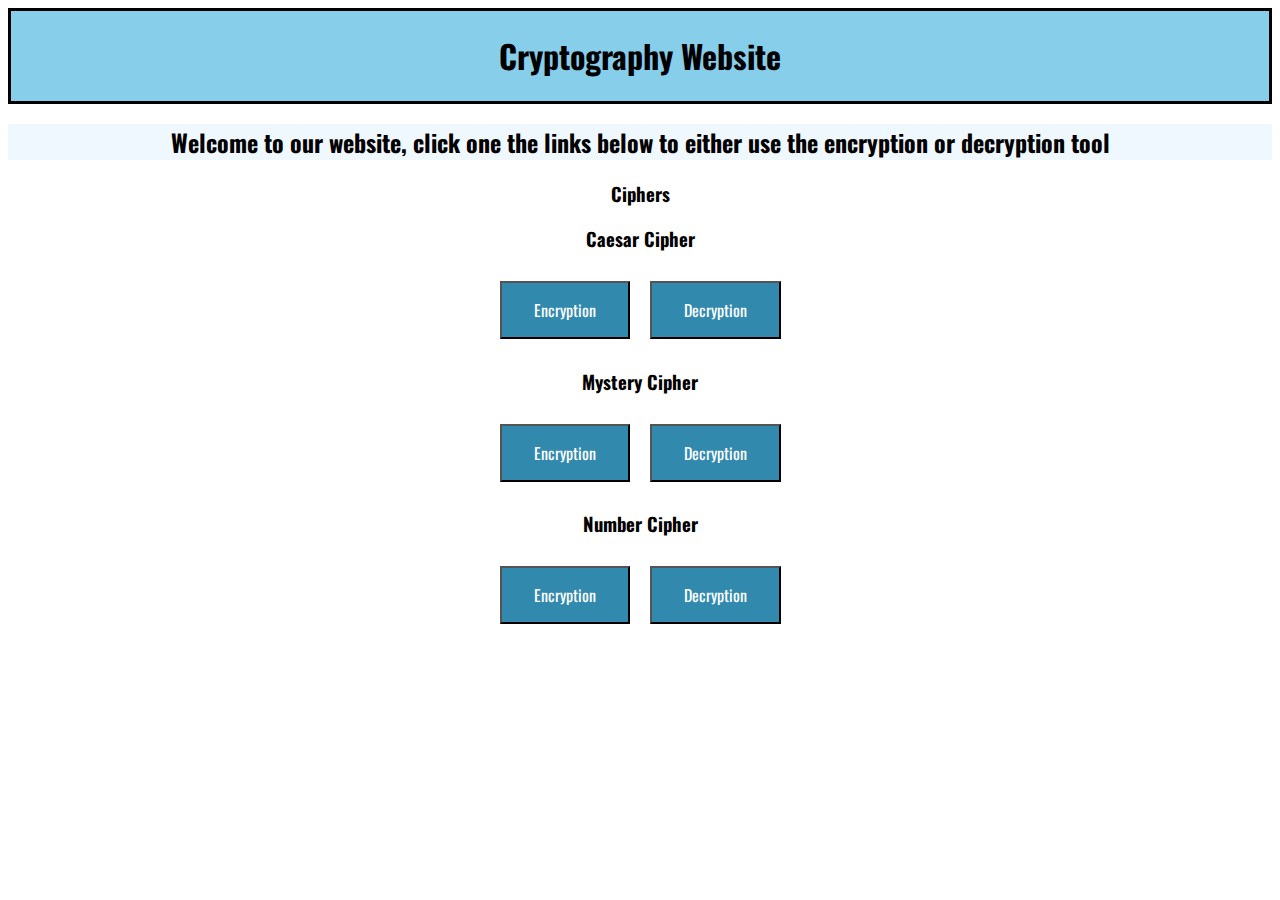
<file: index.html>
<!DOCTYPE html>
<html lang="en">
<head>
    <meta charset="UTF-8">
    <meta http-equiv="X-UA-Compatible" content="IE=edge">
    <meta name="viewport" content="width=device-width, initial-scale=1.0">
    <link rel="stylesheet" href="index.css">
    <link rel="preconnect" href="https://fonts.googleapis.com">
    <link rel="preconnect" href="https://fonts.gstatic.com" crossorigin>
    <link href="https://fonts.googleapis.com/css2?family=Oswald:wght@200&display=swap" rel="stylesheet">
    <title>Menu</title>
    <script>
    </script>
</head>
<body>
    <div id = "menu">
        <h1>Cryptography Website</h1>
    </div>
    <div id="desc">
        <h2>Welcome to our website, click one the links below to either use the encryption or decryption tool</h2>
    </div>
    <h3>Ciphers</h3>
    <h3>Caesar Cipher</h3>
    <div id="caesardiv">
        <button class="caesar" onclick="window.location.href = 'encrypt.html';">Encryption</button>
        <button class="caesar" onclick="window.location.href = 'decrypt.html';">Decryption</button>
    </div>
    <h3>Mystery Cipher</h3>
    <div id="sub">
        <button class="subs" onclick="window.location.href = 'Sube.html';">Encryption</button>
        <button class="subs" onclick="window.location.href = 'Subd.html';">Decryption</button>
    </div>
    <h3>Number Cipher</h3>
    <div id="sub">
        <button class="subs" onclick="window.location.href = 'Nume.html';">Encryption</button>
        <button class="subs" onclick="window.location.href = 'Numd.html';">Decryption</button>
    </div>
</body>
</html>
</file>
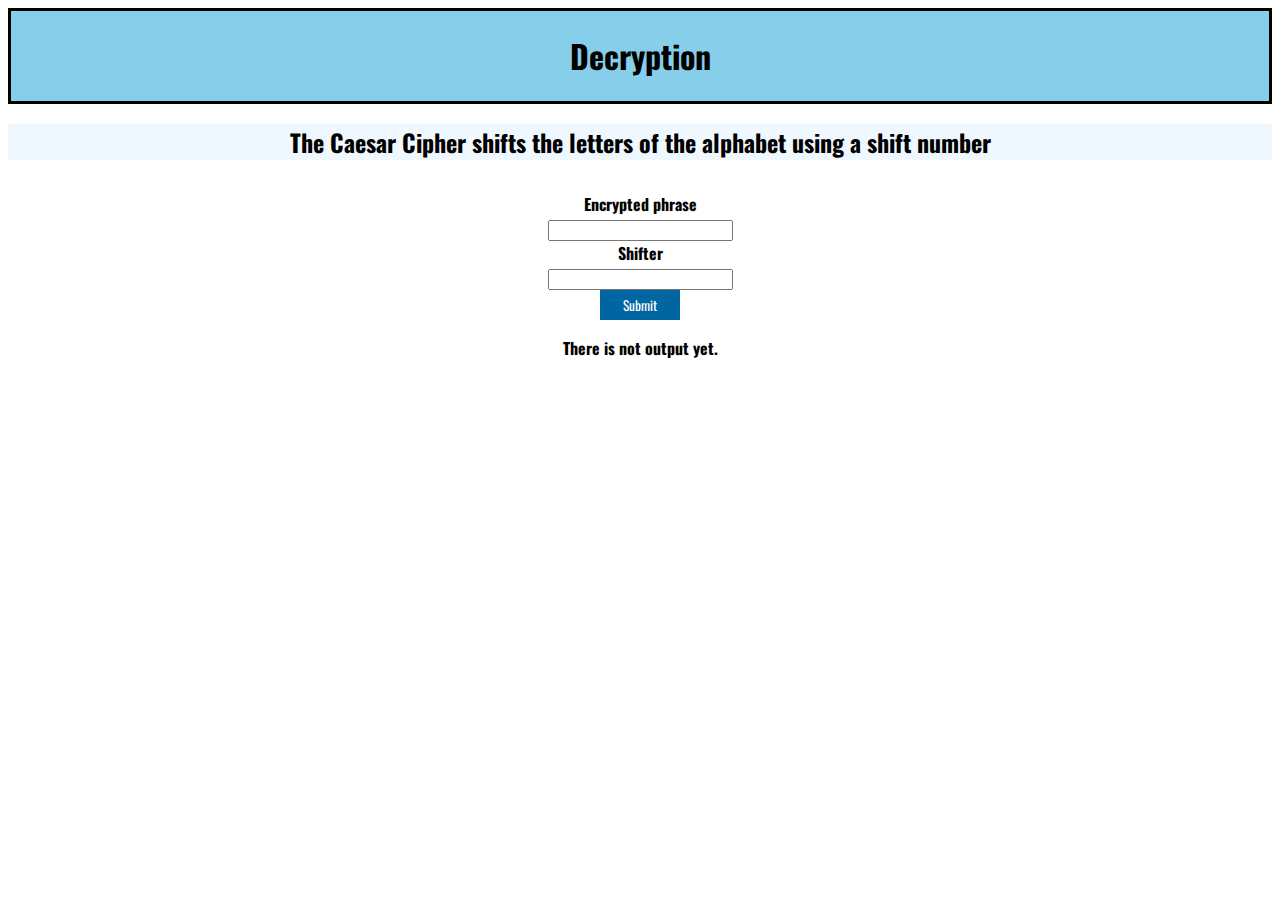
<file: decrypt.html>
<!DOCTYPE html>
<html lang="en">
<head>
    <meta charset="UTF-8">
    <meta http-equiv="X-UA-Compatible" content="IE=edge">
    <meta name="viewport" content="width=device-width, initial-scale=1.0">
    <link rel="preconnect" href="https://fonts.googleapis.com">
    <link rel="preconnect" href="https://fonts.gstatic.com" crossorigin>
    <link href="https://fonts.googleapis.com/css2?family=Oswald:wght@200&display=swap" rel="stylesheet">
    <link rel="stylesheet" href="decrypt.css">
    <script>
    function caesarCipherDecrypt(phrase, shifter){
    phrase = document.getElementById("phrase").value;
    shifter = parseInt(document.getElementById("shifter").value);
    letters = phrase.split('');
    newPhrase = "Your decrypted phrase is :"
    for (letter of letters){
        newLetter = letter.charCodeAt(0)
        console.log(newLetter)
        newLetter -= shifter
        console.log(newLetter)
        newPhrase += String.fromCharCode(newLetter)
        console.log(newPhrase)
    }
    document.getElementById("output").innerHTML = newPhrase;
}
    </script>
    <title>Decryption</title>
</head>
<body>
    <div id="menu">
        <h1>Decryption</h1>
    </div>
    <div id="desc">
        <h2>The Caesar Cipher shifts the letters of the alphabet using a shift number</h2>
    </div>
    <div id="input">
        <label for="phrase">Encrypted phrase</label><br>
        <input type="text" id="phrase" name="phrase"><br>
        <label for="shifter">Shifter</label><br>
        <input type="number" id="shifter" name="shifter"><br>
        <input id="submit" type="submit" value="Submit" onclick="caesarCipherDecrypt(); return false;">
    </form>
    <p id="output">There is not output yet.</p>
    </div>
    <form action="cipher"></form>
</body>
</html>
</file>
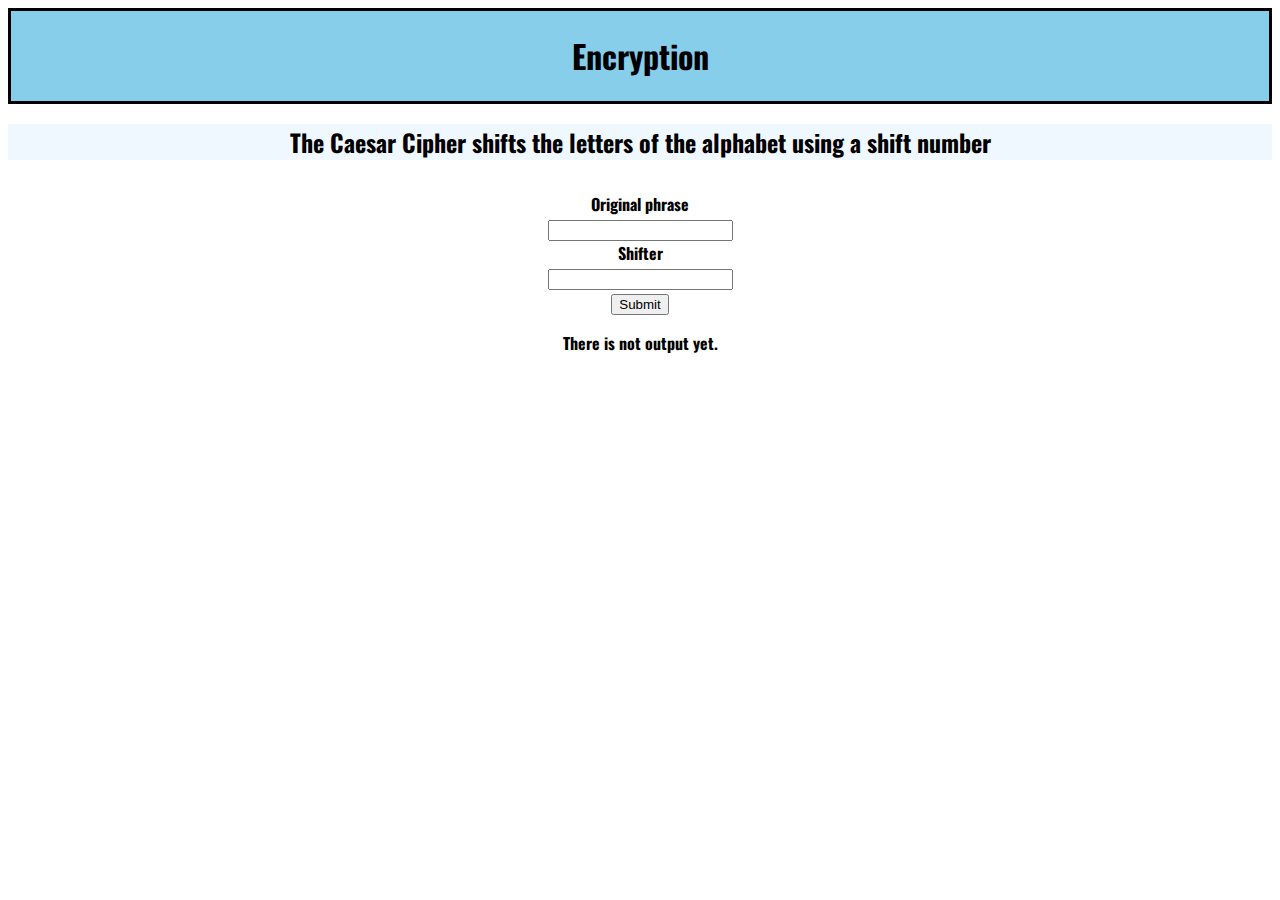
<file: encrypt.html>
<!DOCTYPE html>
<html lang="en">
<head>
    <meta charset="UTF-8">
    <meta http-equiv="X-UA-Compatible" content="IE=edge">
    <meta name="viewport" content="width=device-width, initial-scale=1.0">
    <link rel="stylesheet" href="encrypt.css">
    <link rel="preconnect" href="https://fonts.googleapis.com">
    <link rel="preconnect" href="https://fonts.gstatic.com" crossorigin>
    <link href="https://fonts.googleapis.com/css2?family=Oswald:wght@200&display=swap" rel="stylesheet">
    <script>
    function caesarCipher(){
    phrase = document.getElementById("phrase").value;
    shifter = parseInt(document.getElementById("shifter").value);
    letters = phrase.split('');
    newPhrase = "Your new phrase is :"
    for (letter of letters){
        newLetter = letter.charCodeAt(0)
        console.log(newLetter)
        newLetter += shifter
        console.log(newLetter)
        newPhrase += String.fromCharCode(newLetter)
        console.log(newPhrase)
    }
    document.getElementById("output").innerHTML = newPhrase;
    return false;
    } 
    </script>
    <title>Encryption</title>
</head>
<body>
    <div id="menu">
        <h1>Encryption</h1>
    </div>
    <div id="desc">
        <h2>The Caesar Cipher shifts the letters of the alphabet using a shift number</h2>
    </div>
    <div id="input">
    <form id = "thisform">
        <label for="phrase">Original phrase</label><br>
        <input type="text" id="phrase" name="phrase"><br>
        <label for="shifter">Shifter</label><br>
        <input type="number" id="shifter" name="shifter"><br>
        <input type="submit" value="Submit" onclick="caesarCipher(); return false;">
    </form>
    <p id="output">There is not output yet.</p>
    </div>
    
</body>
</html>
</file>
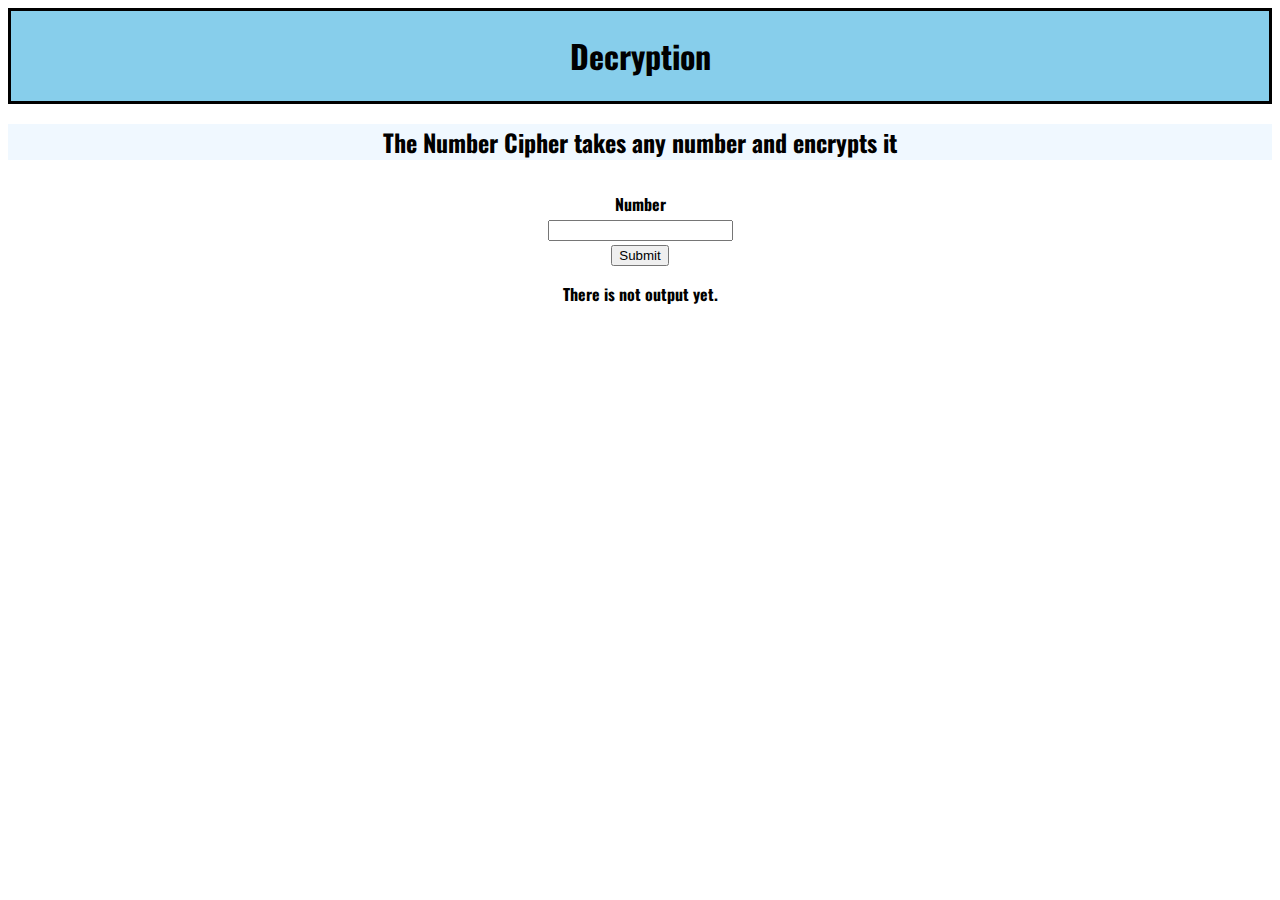
<file: Numd.html>
<!DOCTYPE html>
<html lang="en">
<head>
    <meta charset="UTF-8">
    <meta http-equiv="X-UA-Compatible" content="IE=edge">
    <meta name="viewport" content="width=device-width, initial-scale=1.0">
    <link rel="stylesheet" href="encrypt.css">
    <link rel="preconnect" href="https://fonts.googleapis.com">
    <link rel="preconnect" href="https://fonts.gstatic.com" crossorigin>
    <link href="https://fonts.googleapis.com/css2?family=Oswald:wght@200&display=swap" rel="stylesheet">
    <script>
    function caesarCipher(){
    shifter = parseInt(document.getElementById("shifter").value);
    shifter /= 0.849
    shifter -= 73
    shifter = Math.sqrt(shifter)    
    shifter *= 13.993
    shifter /= 4.737
    output = Math.round(shifter)
    document.getElementById("output").innerHTML = output;
    return false;
    } 
    </script>
    <title>Decryption</title>
</head>
<body>
    <div id="menu">
        <h1>Decryption</h1>
    </div>
    <div id="desc">
        <h2>The Number Cipher takes any number and encrypts it</h2>
    </div>
    <div id="input">
    <form id = "thisform">
        <label for="shifter">Number</label><br>
        <input type="number" id="shifter" name="shifter"><br>
        <input type="submit" value="Submit" onclick="caesarCipher(); return false;">
    </form>
    <p id="output">There is not output yet.</p>
    </div>
    
</body>
</html>
</file>
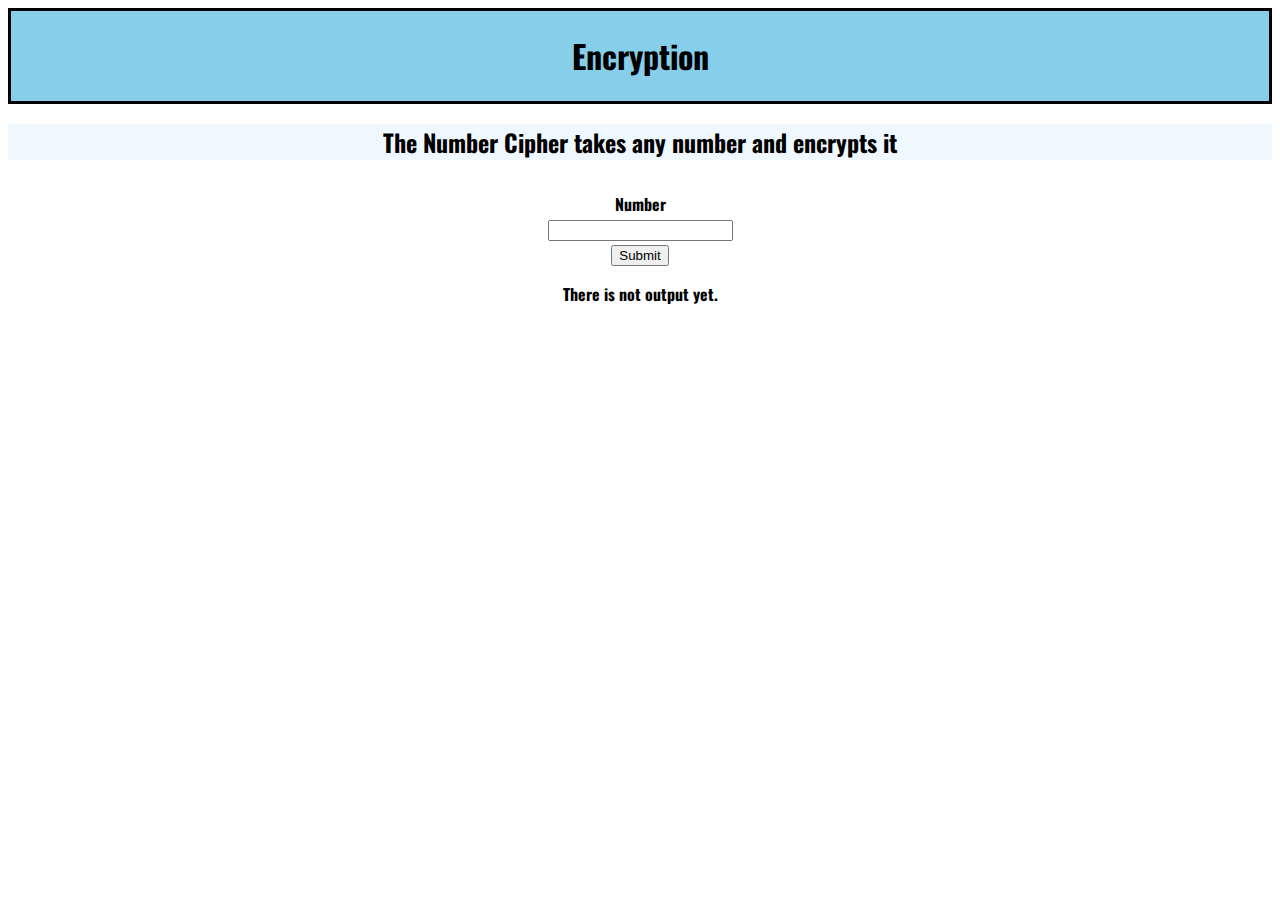
<file: Nume.html>
<!DOCTYPE html>
<html lang="en">
<head>
    <meta charset="UTF-8">
    <meta http-equiv="X-UA-Compatible" content="IE=edge">
    <meta name="viewport" content="width=device-width, initial-scale=1.0">
    <link rel="stylesheet" href="encrypt.css">
    <link rel="preconnect" href="https://fonts.googleapis.com">
    <link rel="preconnect" href="https://fonts.gstatic.com" crossorigin>
    <link href="https://fonts.googleapis.com/css2?family=Oswald:wght@200&display=swap" rel="stylesheet">
    <script>
    function caesarCipher(){
    shifter = parseInt(document.getElementById("shifter").value);
    shifter *= 4.737
    shifter /= 13.993
    shifter *= shifter
    shifter += 73
    shifter *= 0.849
    output = shifter
    document.getElementById("output").innerHTML = output;
    return false;
    } 
    </script>
    <title>Encryption</title>
</head>
<body>
    <div id="menu">
        <h1>Encryption</h1>
    </div>
    <div id="desc">
        <h2>The Number Cipher takes any number and encrypts it</h2>
    </div>
    <div id="input">
    <form id = "thisform">
        <label for="shifter">Number</label><br>
        <input type="number" id="shifter" name="shifter"><br>
        <input type="submit" value="Submit" onclick="caesarCipher(); return false;">
    </form>
    <p id="output">There is not output yet.</p>
    </div>
    
</body>
</html>
</file>
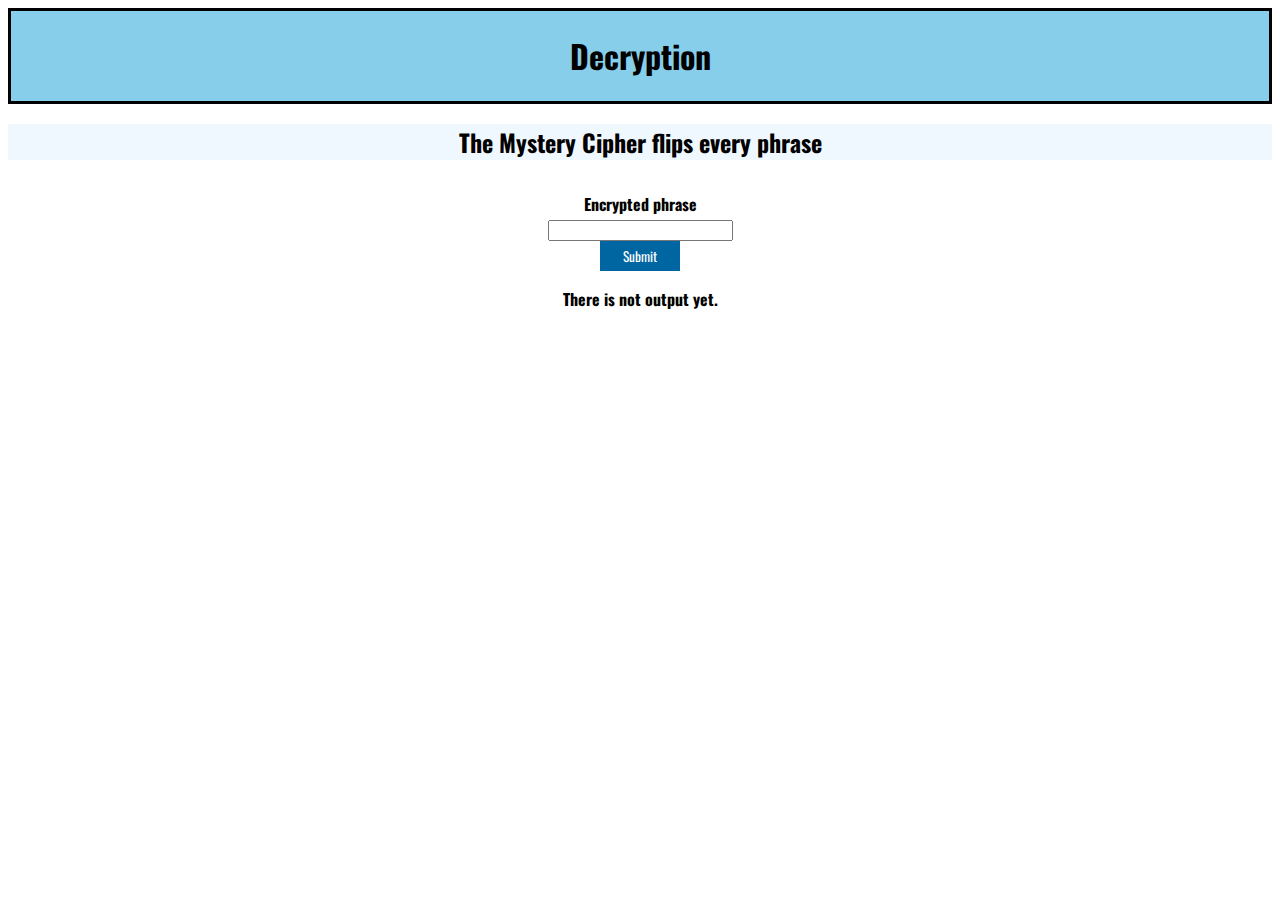
<file: Subd.html>
<!DOCTYPE html>
<html lang="en">
<head>
    <meta charset="UTF-8">
    <meta http-equiv="X-UA-Compatible" content="IE=edge">
    <meta name="viewport" content="width=device-width, initial-scale=1.0">
    <link rel="preconnect" href="https://fonts.googleapis.com">
    <link rel="preconnect" href="https://fonts.gstatic.com" crossorigin>
    <link href="https://fonts.googleapis.com/css2?family=Oswald:wght@200&display=swap" rel="stylesheet">
    <link rel="stylesheet" href="Subd.css">
    <script>
    function flip(phrase){
    phrase = document.getElementById("phrase").value;
    newPhrase = "";

    for (var i = phrase.length - 1; i >= 0; i--) { 
        newPhrase += phrase[i];
    }
    document.getElementById("output").innerHTML = newPhrase;
}
    </script>
    <title>Document</title>
</head>
<body>
    <div id="menu">
        <h1>Decryption</h1>
    </div>
    <div id="desc">
        <h2>The Mystery Cipher flips every phrase</h2>
    </div>
    <div id="input">
        <label for="phrase">Encrypted phrase</label><br>
        <input type="text" id="phrase" name="phrase"><br>
        <input id="submit" type="submit" value="Submit" onclick="flip(); return false;">
    </form>
    <p id="output">There is not output yet.</p>
    </div>
    <form action="cipher"></form>
</body>
</html>
</file>
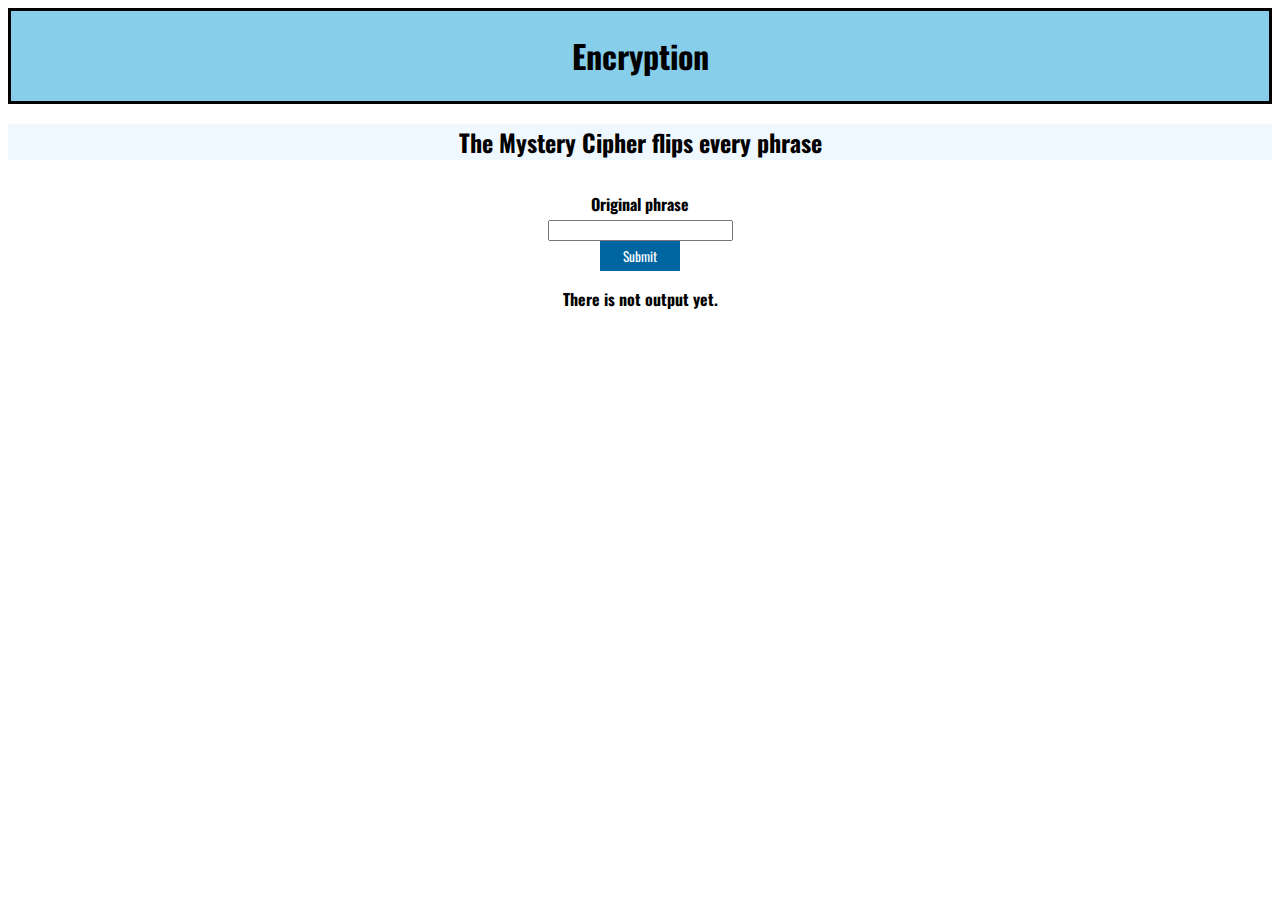
<file: Sube.html>
<!DOCTYPE html>
<html lang="en">
<head>
    <meta charset="UTF-8">
    <meta http-equiv="X-UA-Compatible" content="IE=edge">
    <meta name="viewport" content="width=device-width, initial-scale=1.0">
    <title>Document</title>
    <link rel="stylesheet" href="Sube.css">
    <link rel="preconnect" href="https://fonts.googleapis.com">
    <link rel="preconnect" href="https://fonts.gstatic.com" crossorigin>
    <link href="https://fonts.googleapis.com/css2?family=Oswald:wght@200&display=swap" rel="stylesheet">
    <script type = "text/javascript" src="Sube.js"></script>
</head>
<body>
    <div id="menu">
        <h1>Encryption</h1>
    </div>
    <div id="desc">
        <h2>The Mystery Cipher flips every phrase</h2>
    </div>
    <div id="input">
        <label for="phrase">Original phrase</label><br>
        <input type="text" id="phrase" name="phrase"><br>
        <input id="submit" type="submit" value="Submit" onclick="caesarCipher(phrase, shifter)">
    </form>
    <p id="output">There is not output yet.</p>
    </div>
    <form>
</body>
</html>
</file>
<file: index.css>
h1{
    text-align: center;
    font-weight: bold;
    text-underline-position: under;
}
h2{
    text-align: center;
}
h3{
    text-align: center;
    font-family: 'Oswald', sans-serif;
    font: bolder;
}
form{
    color: aqua;
}
#menu{
    background-color: skyblue;
    font-family: 'Oswald', sans-serif;
    border-style: solid;
}
#desc{
    background-color: aliceblue;
    font-family: 'Oswald', sans-serif;
}
.caesar{
    width: auto;
    height: auto;
    background-color: #3289ae;
    color: white;
    padding: 15px 32px; 
    align-items: center;
    text-decoration: none;
    font-size: 16px;
    font-family: 'Oswald', sans-serif;
    margin: 10px;
}
#caesardiv{
    display: flex;
    align-items: center;
    justify-content: center;
} 
#sub{
    display: flex;
    align-items: center;
    justify-content: center;
}
.subs{

    width: auto;
    height: auto;
    background-color: #3289ae;
    color: white;
    padding: 15px 32px; 
    align-items: center;
    text-decoration: none;
    font-size: 16px;
    font-family: 'Oswald', sans-serif;
    margin: 10px;
}
</file>
<file: decrypt.css>
h1{
    text-align: center;
    font-weight: bold;
    text-underline-position: under;
}
h2{
    text-align: center;
}
#menu{
    background-color: skyblue;
    font-family: 'Oswald', sans-serif;
    border-style: solid;
}
#desc{
    background-color: aliceblue;
    font-family: 'Oswald', sans-serif;
}
#input{
    text-align: center;
    font-weight: bold;
    text-underline-position: under;
    font-family: 'Oswald', sans-serif;
    padding: 12px 20px;
    box-sizing: border-box;
    margin: 8px 0;
}
#submit{
    background: #0066A2;
	color: white;
	border-style: solid;
	border-color: #0066A2;
	height: 30px;
	width: 80px;
	font-family: 'Oswald', sans-serif;
	text-shadow: none;
}
</file>
<file: encrypt.css>
h1{
    text-align: center;
    font-weight: bold;
    text-underline-position: under;
}
h2{
    text-align: center;
}
#menu{
    background-color: skyblue;
    font-family: 'Oswald', sans-serif;
    border-style: solid;
}
#desc{
    background-color: aliceblue;
    font-family: 'Oswald', sans-serif;
}
#input{
    text-align: center;
    font-weight: bold;
    text-underline-position: under;
    padding: 12px 20px;
    box-sizing: border-box;
    margin: 8px 0;
    font-family: 'Oswald', sans-serif;
}
#submit{
    background: #0066A2;
	color: white;
	border-style: solid;
	border-color: #0066A2;
	height: 30px;
	width: 80px;
	text-shadow: none;
    font-family: 'Oswald', sans-serif;
}
</file>
<file: Subd.css>
h1{
    text-align: center;
    font-weight: bold;
    text-underline-position: under;
}
h2{
    text-align: center;
}
#menu{
    background-color: skyblue;
    font-family: 'Oswald', sans-serif;
    border-style: solid;
}
#desc{
    background-color: aliceblue;
    font-family: 'Oswald', sans-serif;
}
#input{
    text-align: center;
    font-weight: bold;
    text-underline-position: under;
    font-family: 'Oswald', sans-serif;
    padding: 12px 20px;
    box-sizing: border-box;
    margin: 8px 0;
}
#submit{
    background: #0066A2;
	color: white;
	border-style: solid;
	border-color: #0066A2;
	height: 30px;
	width: 80px;
	font-family: 'Oswald', sans-serif;
	text-shadow: none;
}
</file>
<file: Sube.css>
h1{
    text-align: center;
    font-weight: bold;
    text-underline-position: under;
}
h2{
    text-align: center;
}
#menu{
    background-color: skyblue;
    font-family: 'Oswald', sans-serif;
    border-style: solid;
}
#desc{
    background-color: aliceblue;
    font-family: 'Oswald', sans-serif;
}
#input{
    text-align: center;
    font-weight: bold;
    text-underline-position: under;
    font-family: 'Oswald', sans-serif;
    padding: 12px 20px;
    box-sizing: border-box;
    margin: 8px 0;
}
#submit{
    background: #0066A2;
	color: white;
	border-style: solid;
	border-color: #0066A2;
	height: 30px;
	width: 80px;
	font-family: 'Oswald', sans-serif;
	text-shadow: none;
}
</file>
